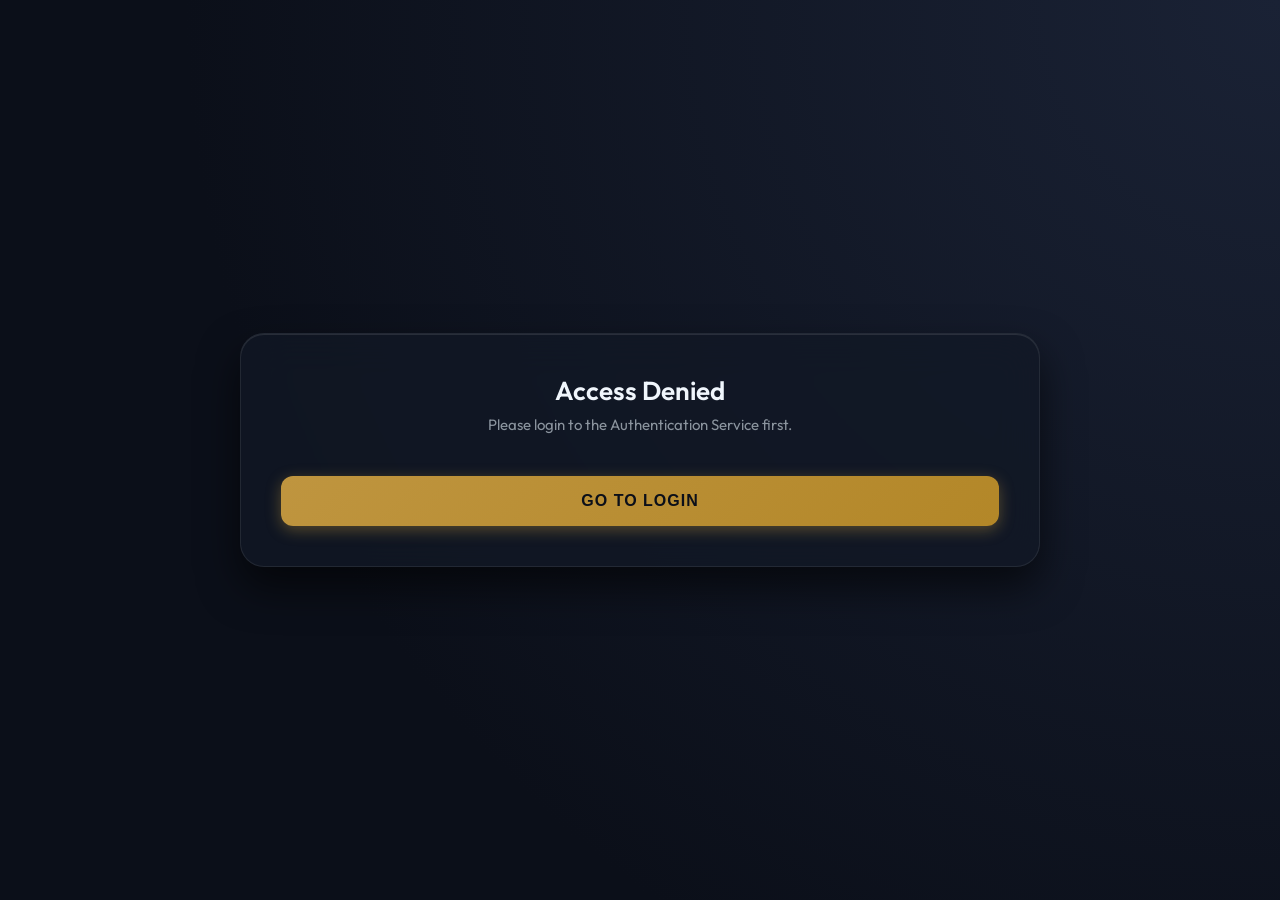
<file: account_service/Frontend/index.html>
<!DOCTYPE html>
<html lang="en">
<head>
    <meta charset="UTF-8">
    <meta name="viewport" content="width=device-width, initial-scale=1.0">
    <title>Aegis Capital | Accounts</title>
    <link href="https://fonts.googleapis.com/css2?family=Outfit:wght@300;400;500;600;700&display=swap" rel="stylesheet">
    <link rel="stylesheet" href="index.css">
</head>
<body>

<div class="container hidden" id="mainContainer">
    <nav class="navbar">
        <div class="nav-brand">
            <svg viewBox="0 0 24 24" fill="none" xmlns="http://www.w3.org/2000/svg">
                <path d="M12 2L2 7V11C2 16.5 6.2 21.6 12 23C17.8 21.6 22 16.5 22 11V7L12 2ZM12 11H20C19.5 15.1 16.3 18.7 12 20.8V11H4V8.2L12 4.2V11Z" fill="url(#ng)"/>
                <defs><linearGradient id="ng" x1="0" y1="0" x2="24" y2="24" gradientUnits="userSpaceOnUse"><stop stop-color="#BF953F"/><stop offset="0.5" stop-color="#FCF6BA"/><stop offset="1" stop-color="#B38728"/></linearGradient></defs>
            </svg>
            <span class="nav-brand-name">Aegis Capital</span>
        </div>
        <div class="nav-right">
            <button class="secondary" id="backToDashboardBtn" style="margin: 0; padding: 8px 16px; font-size: 13px;">← Back to Dashboard</button>
            <div class="profile-wrapper">
                <div class="profile-icon" id="profileIcon"><span id="profileInitial">U</span></div>
                <div class="profile-dropdown" id="profileDropdown" aria-hidden="true">
                    <h4 id="profileName">User Name</h4>
                    <p class="pd-email" id="profileEmail">user@email.com</p>
                    <div class="pd-row"><span class="pd-label">Date of Birth</span><span class="pd-value" id="profileDob">—</span></div>
                    <div class="pd-row"><span class="pd-label">Mobile</span><span class="pd-value" id="profileMobile">—</span></div>
                    <div class="pd-row"><span class="pd-label">PAN</span><span class="pd-value" id="profilePan">—</span></div>
                    <button id="profileLogout" style="margin-top: 10px; background: rgba(248,81,73,0.15); color: #f85149; border: 1px solid rgba(248,81,73,0.3);">🚪 Sign Out</button>
                </div>
            </div>
        </div>
    </nav>

    <div id="messageBox" class="msg"></div>

    <!-- State 1: Loading -->
    <div id="loadingState">
        <p style="text-align: center; color: var(--text-muted);">Loading accounts...</p>
    </div>

    <!-- State 2: Accounts Dashboard (Existing User) -->
    <div id="dashboardState" class="hidden">
        <div class="card-grid" id="accountsGrid">
            <!-- Account Cards will be injected here -->
        </div>
        
        <div style="text-align: center; margin-top: 30px;">
            <p class="subtitle">Need another account?</p>
            <button id="showCreateFormBtn" style="max-width: 200px;">Create New Account</button>
        </div>
    </div>

    <!-- State 3: Create Account Form (New User or Existing adding another) -->
    <div id="createAccountState" class="hidden">
        <h3 style="margin-bottom: 20px;" id="createFormTitle">Create New Account</h3>
        <form id="createAccountForm">
            <div class="form-group">
                <label for="bankName">Bank Name</label>
                <input type="text" id="bankName" placeholder="e.g., Global Bank" required>
            </div>
            <div class="form-group">
                <label for="ifscCode">IFSC Code</label>
                <input type="text" id="ifscCode" placeholder="e.g., GLOB0001234" required>
            </div>
            <div class="form-group">
                <label for="initialBalance">Initial Deposit (₹)</label>
                <input type="number" id="initialBalance" placeholder="0.00" min="0" step="0.01" required>
            </div>
            <div class="form-group">
                <label for="pin">Account PIN (4-6 digits)</label>
                <input type="password" id="pin" placeholder="Enter PIN" pattern="\d{4,6}" required title="Please enter a 4 to 6 digit PIN.">
            </div>
            
            <button type="submit" id="submitCreateBtn">Create Account</button>
            <button type="button" class="secondary" id="cancelCreateBtn">Cancel</button>
        </form>
    </div>

</div>

<!-- Unauthenticated State -->
<div class="container" id="unauthState">
    <h2>Access Denied</h2>
    <p class="subtitle">Please login to the Authentication Service first.</p>
    <button id="redirectToLoginBtn">Go to Login</button>
</div>

<!-- Reset PIN Modal -->
<div id="resetPinModal" style="display:none;position:fixed;inset:0;z-index:1000;background:rgba(0,0,0,0.7);backdrop-filter:blur(4px);align-items:center;justify-content:center;">
    <div style="background:rgba(18,24,38,0.98);border:1px solid rgba(255,255,255,0.1);border-radius:20px;padding:36px;width:100%;max-width:420px;margin:20px;animation:fadeInUp 0.3s ease;">
        <h3 style="margin-bottom:6px;text-align:center;">🔒 Reset Account PIN</h3>
        <p style="text-align:center;color:var(--text-secondary);font-size:13px;margin-bottom:24px;">Account: <strong id="resetPinAccNo" style="color:var(--gold-2);"></strong></p>
        <div id="resetPinMsg" class="msg"></div>
        <form id="resetPinForm">
            <div class="form-group">
                <label for="oldPin">Current PIN</label>
                <input type="password" id="oldPin" placeholder="Enter current PIN" pattern="\d{4,6}" required>
            </div>
            <div class="form-group">
                <label for="newPinInput">New PIN (4–6 digits)</label>
                <input type="password" id="newPinInput" placeholder="Enter new PIN" pattern="\d{4,6}" required>
            </div>
            <div class="form-group">
                <label for="confirmPin">Confirm New PIN</label>
                <input type="password" id="confirmPin" placeholder="Repeat new PIN" pattern="\d{4,6}" required>
            </div>
            <button type="submit" id="resetPinSubmitBtn">Update PIN</button>
            <button type="button" class="secondary" onclick="closeResetPinModal()" style="margin-top:10px;">Cancel</button>
        </form>
    </div>
</div>

<script src="app.js" defer></script>
</body>
</html>
</file>
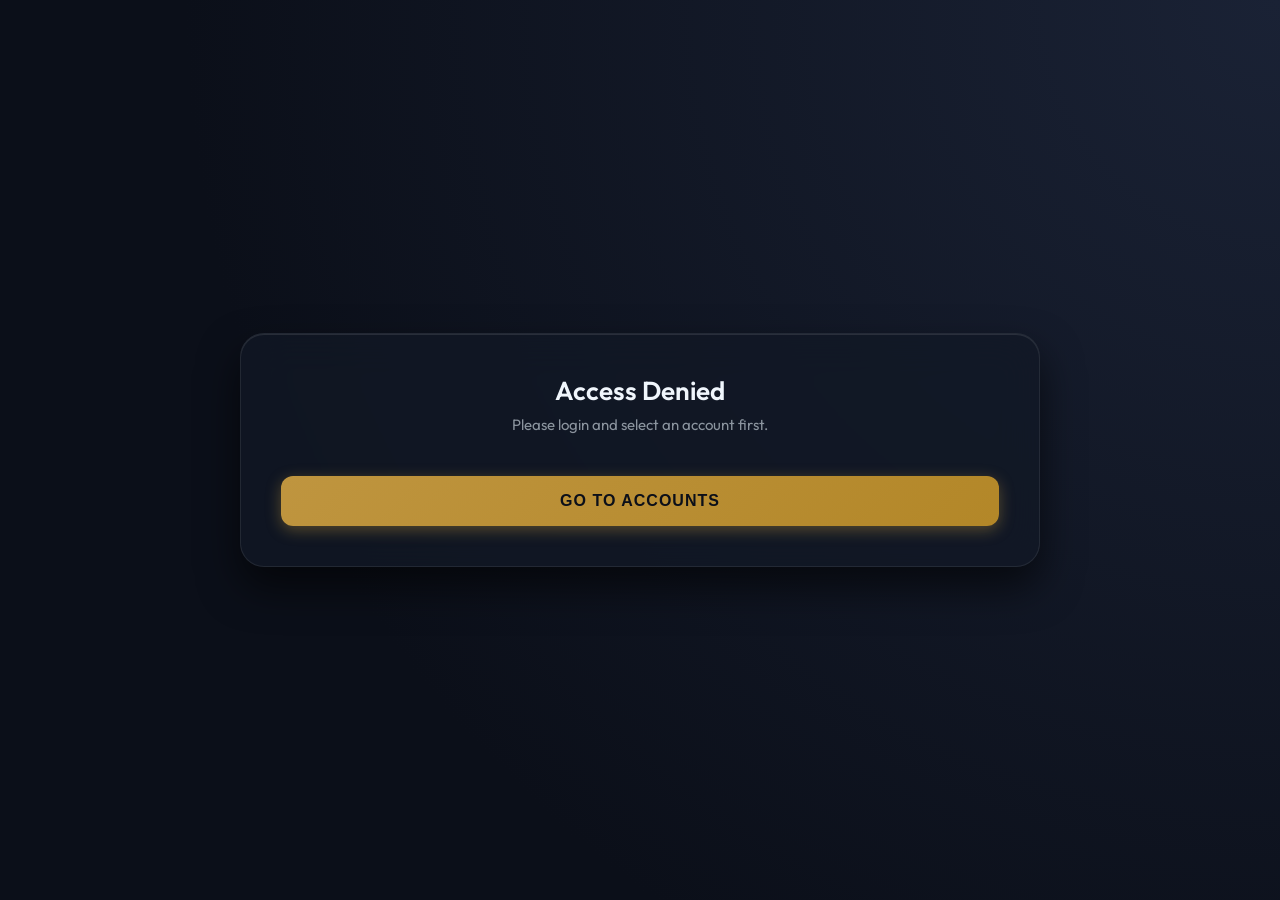
<file: transactionservice/Frontend/index.html>
<!DOCTYPE html>
<html lang="en">
<head>
    <meta charset="UTF-8">
    <meta name="viewport" content="width=device-width, initial-scale=1.0">
    <title>Aegis Capital | Transactions</title>
    <link href="https://fonts.googleapis.com/css2?family=Outfit:wght@300;400;500;600;700&display=swap" rel="stylesheet">
    <link rel="stylesheet" href="index.css">
</head>
<body>

<!-- Unauthenticated State -->
<div class="container" id="unauthState">
    <h2>Access Denied</h2>
    <p class="subtitle">Please login and select an account first.</p>
    <button id="redirectToAccountsBtn">Go to Accounts</button>
</div>

<!-- Main Authenticated Container -->
<div class="container hidden" id="mainContainer">

    <nav class="navbar">
        <div class="nav-brand">
            <svg viewBox="0 0 24 24" fill="none" xmlns="http://www.w3.org/2000/svg">
                <path d="M12 2L2 7V11C2 16.5 6.2 21.6 12 23C17.8 21.6 22 16.5 22 11V7L12 2ZM12 11H20C19.5 15.1 16.3 18.7 12 20.8V11H4V8.2L12 4.2V11Z" fill="url(#ng)"/>
                <defs><linearGradient id="ng" x1="0" y1="0" x2="24" y2="24" gradientUnits="userSpaceOnUse"><stop stop-color="#BF953F"/><stop offset="0.5" stop-color="#FCF6BA"/><stop offset="1" stop-color="#B38728"/></linearGradient></defs>
            </svg>
            <div style="display: flex; flex-direction: column;">
                <span class="nav-brand-name">Aegis Capital</span>
                <div class="account-badge" id="accountBadge" style="margin-top: -4px;">Account: ---</div>
            </div>
        </div>
        <div class="nav-right">
            <button class="secondary" id="backToAccountsBtn" style="margin: 0; padding: 8px 16px; font-size: 13px;">← Back to Accounts</button>
            <div class="profile-wrapper">
                <div class="profile-icon" id="profileIcon"><span id="profileInitial">U</span></div>
                <div class="profile-dropdown" id="profileDropdown" aria-hidden="true">
                    <h4 id="profileName">User Name</h4>
                    <p class="pd-email" id="profileEmail">user@email.com</p>
                    <div class="pd-row"><span class="pd-label">Date of Birth</span><span class="pd-value" id="profileDob">—</span></div>
                    <div class="pd-row"><span class="pd-label">Mobile</span><span class="pd-value" id="profileMobile">—</span></div>
                    <div class="pd-row"><span class="pd-label">PAN</span><span class="pd-value" id="profilePan">—</span></div>
                    <button id="profileLogout" style="margin-top: 10px; background: rgba(248,81,73,0.15); color: #f85149; border: 1px solid rgba(248,81,73,0.3);">🚪 Sign Out</button>
                </div>
            </div>
        </div>
    </nav>

    <!-- Message Box -->
    <div id="messageBox" class="msg"></div>

    <!-- Tab Navigation -->
    <div class="tab-nav">
        <button class="tab-btn active" data-tab="deposit">Deposit</button>
        <button class="tab-btn" data-tab="withdraw">Withdraw</button>
        <button class="tab-btn" data-tab="transfer">Transfer</button>
        <button class="tab-btn" data-tab="history">History</button>
    </div>

    <!-- Tab Content: Deposit -->
    <div class="tab-content active" id="tab-deposit">
        <h3>Deposit Funds</h3>
        <p class="subtitle">Add money to your account</p>
        <form id="depositForm">
            <div class="form-group">
                <label for="depositAmount">Amount (₹)</label>
                <input type="number" id="depositAmount" placeholder="Enter amount" min="1" step="0.01" required>
            </div>
            <div class="form-group">
                <label for="depositPin">Account PIN</label>
                <input type="password" id="depositPin" placeholder="4 or 6 digit PIN" required>
            </div>
            <button type="submit" id="depositBtn">
                <span class="btn-icon">↓</span> Deposit
            </button>
        </form>
    </div>

    <!-- Tab Content: Withdraw -->
    <div class="tab-content" id="tab-withdraw">
        <h3>Withdraw Funds</h3>
        <p class="subtitle">Withdraw money from your account</p>
        <form id="withdrawForm">
            <div class="form-group">
                <label for="withdrawAmount">Amount (₹)</label>
                <input type="number" id="withdrawAmount" placeholder="Enter amount" min="1" step="0.01" required>
            </div>
            <div class="form-group">
                <label for="withdrawPin">Account PIN</label>
                <input type="password" id="withdrawPin" placeholder="4 or 6 digit PIN" required>
            </div>
            <button type="submit" id="withdrawBtn">
                <span class="btn-icon">↑</span> Withdraw
            </button>
        </form>
    </div>

    <!-- Tab Content: Transfer -->
    <div class="tab-content" id="tab-transfer">
        <h3>Transfer Funds</h3>
        <p class="subtitle">Send money to another account</p>

        <!-- Transfer Mode Toggle -->
        <div class="transfer-toggle">
            <button type="button" class="toggle-btn active" id="toggleOwnBtn" data-mode="own">Own Account</button>
            <button type="button" class="toggle-btn" id="toggleExternalBtn" data-mode="external">External Account</button>
        </div>

        <!-- Own Account Transfer -->
        <form id="transferOwnForm">
            <div class="form-group">
                <label for="ownAccountSelect">Select Destination Account</label>
                <select id="ownAccountSelect" required>
                    <option value="">-- Select an account --</option>
                </select>
            </div>
            <div class="form-group">
                <label for="transferOwnAmount">Amount (₹)</label>
                <input type="number" id="transferOwnAmount" placeholder="Enter amount" min="1" step="0.01" required>
            </div>
            <div class="form-group">
                <label for="transferOwnPin">Account PIN</label>
                <input type="password" id="transferOwnPin" placeholder="4 or 6 digit PIN" required>
            </div>
            <button type="submit" id="transferOwnBtn">
                <span class="btn-icon">⇄</span> Transfer
            </button>
        </form>

        <!-- External Account Transfer -->
        <form id="transferExternalForm" class="hidden">
            <div class="form-group">
                <label for="extBankName">Bank Name</label>
                <input type="text" id="extBankName" placeholder="e.g., Global Bank" required>
            </div>
            <div class="form-group">
                <label for="extIfsc">IFSC Code</label>
                <input type="text" id="extIfsc" placeholder="e.g., GLOB0001234" required>
            </div>
            <div class="form-group">
                <label for="extAccNo">Account Number</label>
                <input type="text" id="extAccNo" placeholder="Enter account number" required>
            </div>
            <div class="form-group">
                <label for="transferExtAmount">Amount (₹)</label>
                <input type="number" id="transferExtAmount" placeholder="Enter amount" min="1" step="0.01" required>
            </div>
            <div class="form-group">
                <label for="transferExtPin">Account PIN</label>
                <input type="password" id="transferExtPin" placeholder="4 or 6 digit PIN" required>
            </div>
            <button type="submit" id="transferExtBtn">
                <span class="btn-icon">⇄</span> Transfer
            </button>
        </form>
    </div>

    <!-- Tab Content: History -->
    <div class="tab-content" id="tab-history">
        <div class="history-header">
            <h3>Transaction History</h3>
            <button class="secondary" id="refreshHistoryBtn" style="padding:6px 14px;margin:0;width:auto;">↻ Refresh</button>
        </div>
        <div id="historyLoading" class="hidden">
            <p style="text-align:center;color:var(--text-muted);">Loading transactions...</p>
        </div>
        <div id="historyEmpty" class="hidden">
            <p style="text-align:center;color:var(--text-muted);">No transactions found for this account.</p>
        </div>
        <div class="table-wrapper">
            <table id="historyTable" class="hidden">
                <thead>
                    <tr>
                        <th>ID</th>
                        <th>Type</th>
                        <th>Amount</th>
                        <th>Ref Account</th>
                        <th>Status</th>
                        <th>Date</th>
                    </tr>
                </thead>
                <tbody id="historyBody">
                </tbody>
            </table>
        </div>
    </div>

</div>

<script src="app.js"></script>
</body>
</html>
</file>
<file: account_service/Frontend/index.css>
@import url('https://fonts.googleapis.com/css2?family=Outfit:wght@300;400;500;600;700&display=swap');

:root {
    --bg-color: #0b0f19;
    --glass-bg: rgba(18, 24, 38, 0.75);
    --glass-border: rgba(255, 255, 255, 0.08);
    --text-primary: #F0F6FC;
    --text-secondary: #8B949E;
    --gold-1: #BF953F;
    --gold-2: #FCF6BA;
    --gold-3: #B38728;
    --input-bg: rgba(10, 14, 23, 0.8);
    --input-border: rgba(255, 255, 255, 0.1);
    --input-focus: #BF953F;
    --success: #3fb950;
    --error: #f85149;
    --gold-gradient: linear-gradient(135deg, #BF953F, #FCF6BA, #B38728);
}

/* ── Navbar ── */
.navbar {
    position: sticky; top: 0; left: 0; right: 0; z-index: 500;
    display: flex; justify-content: space-between; align-items: center;
    padding: 16px 40px;
    background: rgba(11,15,25,0.85);
    backdrop-filter: blur(20px);
    border-bottom: 1px solid rgba(255,255,255,0.06);
    margin: -20px -20px 20px -20px; /* Offset body padding */
}
.nav-brand { display: flex; align-items: center; gap: 12px; }
.nav-brand svg { width: 32px; height: 32px; filter: drop-shadow(0 0 8px rgba(191,149,63,0.5)); }
.nav-brand-name { font-size:18px; font-weight:700; text-transform:uppercase; letter-spacing:2px;
    background: var(--gold-gradient);
    -webkit-background-clip:text; background-clip:text; -webkit-text-fill-color:transparent; }
.nav-right { display: flex; align-items: center; gap: 16px; }
.nav-greeting { font-size:14px; color: var(--text-secondary); }
.nav-greeting strong { color: var(--gold-2); }

/* Profile icon */
.profile-wrapper { position: relative; }
.profile-icon {
    width: 42px; height: 42px; border-radius: 50%; cursor: pointer;
    background: linear-gradient(135deg, #BF953F, #B38728);
    display: flex; align-items: center; justify-content: center;
    font-weight: 700; font-size: 18px; color: #0b0f19;
    box-shadow: 0 4px 12px rgba(191,149,63,0.35);
    transition: transform 0.2s, box-shadow 0.2s;
}
.profile-icon:hover { transform: scale(1.08); box-shadow: 0 6px 18px rgba(191,149,63,0.5); }
.profile-dropdown {
    position: absolute; top: 52px; right: 0; width: 270px;
    background: rgba(18,24,38,0.97); backdrop-filter: blur(15px);
    border: 1px solid rgba(255,255,255,0.08); border-radius: 16px;
    padding: 20px; box-shadow: 0 20px 40px rgba(0,0,0,0.6);
    display: none; z-index: 300; animation: fadeInDown 0.25s ease;
}
.profile-dropdown[aria-hidden="false"] { display: block; }
.profile-dropdown h4 { font-size:16px; color:var(--text-primary); margin-bottom:4px; text-align: left; }
.profile-dropdown .pd-email { font-size:13px; color:var(--gold-2); margin-bottom:14px; text-align: left; border-bottom: 1px solid rgba(255,255,255,0.1); padding-bottom: 10px; }
.pd-row { display:flex; justify-content:space-between; font-size:13px; padding:6px 0;
    border-bottom: 1px solid rgba(255,255,255,0.05); }
.pd-label { color:var(--text-secondary); }
.pd-value { color:var(--text-primary); font-weight:500; }
.profile-dropdown button { padding:12px; font-size:13px; margin-top:20px; }

* {
    box-sizing: border-box;
    margin: 0;
    padding: 0;
}

body {
    font-family: 'Outfit', sans-serif;
    background: radial-gradient(circle at top right, #1a2235, #0b0f19 70%);
    color: var(--text-primary);
    min-height: 100vh;
    display: flex;
    flex-direction: column;
    align-items: center;
    padding: 20px;
}

.logo-container {
    text-align: center;
    margin-bottom: 30px;
    animation: fadeInDown 0.8s ease;
}

.bank-icon {
    width: 60px;
    height: 60px;
    margin-bottom: 12px;
    filter: drop-shadow(0 0 15px rgba(191, 149, 63, 0.5));
}

.brand-name {
    font-size: 32px;
    font-weight: 700;
    text-transform: uppercase;
    letter-spacing: 3px;
    background: linear-gradient(to right, var(--gold-1), var(--gold-2), var(--gold-3));
    -webkit-background-clip: text;
    background-clip: text;
    -webkit-text-fill-color: transparent;
}

.container {
    width: 100%;
    max-width: 500px;
    padding: 40px;
    margin: auto;
    border-radius: 24px;
    background: var(--glass-bg);
    backdrop-filter: blur(20px);
    -webkit-backdrop-filter: blur(20px);
    border: 1px solid var(--glass-border);
    box-shadow: 0 20px 40px rgba(0, 0, 0, 0.6), inset 0 1px 0 rgba(255, 255, 255, 0.1);
    animation: fadeInUp 0.6s ease-out;
}

.hidden {
    display: none !important;
}

@keyframes fadeInDown {
    from { opacity: 0; transform: translateY(-20px); }
    to { opacity: 1; transform: translateY(0); }
}

@keyframes fadeInUp {
    from { opacity: 0; transform: translateY(20px); }
    to { opacity: 1; transform: translateY(0); }
}

@keyframes fadeIn {
    from { opacity: 0; }
    to { opacity: 1; }
}

h2, h3 {
    text-align: center;
    margin-bottom: 8px;
    font-weight: 600;
}
h2 { font-size: 26px; }
h3 { font-size: 20px; color: var(--gold-2); }

p.subtitle {
    text-align: center;
    color: var(--text-secondary);
    margin-bottom: 32px;
    font-size: 15px;
}

.form-group {
    margin-bottom: 20px;
}

label {
    display: block;
    margin-bottom: 8px;
    font-size: 13px;
    font-weight: 500;
    color: var(--text-secondary);
    text-transform: uppercase;
    letter-spacing: 0.5px;
}

input, select {
    width: 100%;
    padding: 14px 16px;
    background: var(--input-bg);
    border: 1px solid var(--input-border);
    border-radius: 12px;
    color: var(--text-primary);
    font-size: 15px;
    transition: all 0.3s ease;
    font-family: inherit;
}

input::placeholder {
    color: rgba(255, 255, 255, 0.2);
}

input:hover, select:hover {
    border-color: rgba(191, 149, 63, 0.5);
}

input:focus, select:focus {
    outline: none;
    border-color: var(--input-focus);
    box-shadow: 0 0 15px rgba(191, 149, 63, 0.3);
    background: rgba(10, 14, 23, 0.95);
}

option {
    background: var(--bg-color);
    color: var(--text-primary);
}

button {
    width: 100%;
    padding: 16px;
    margin-top: 10px;
    background: linear-gradient(135deg, var(--gold-1), var(--gold-3));
    border: none;
    border-radius: 12px;
    color: #0b0f19;
    font-size: 16px;
    font-weight: 700;
    text-transform: uppercase;
    letter-spacing: 1px;
    cursor: pointer;
    transition: all 0.3s ease;
    box-shadow: 0 4px 15px rgba(191, 149, 63, 0.4);
}

button:hover {
    transform: translateY(-2px);
    box-shadow: 0 6px 20px rgba(191, 149, 63, 0.6);
    background: linear-gradient(135deg, var(--gold-2), var(--gold-1));
}

button:active {
    transform: scale(0.98);
}

button.secondary {
    background: rgba(255, 255, 255, 0.05);
    color: var(--text-primary);
    border: 1px solid var(--glass-border);
    box-shadow: none;
}

button.secondary:hover {
    background: rgba(255, 255, 255, 0.1);
    box-shadow: 0 4px 15px rgba(0, 0, 0, 0.2);
    border-color: rgba(255, 255, 255, 0.2);
}

.links {
    margin-top: 24px;
    text-align: center;
    font-size: 14px;
    color: var(--text-secondary);
}

.links a {
    color: var(--gold-1);
    font-weight: 500;
    text-decoration: none;
    transition: 0.2s;
}

.links a:hover {
    color: var(--gold-2);
    text-shadow: 0 0 8px rgba(191, 149, 63, 0.5);
}

.msg {
    padding: 12px;
    border-radius: 10px;
    margin-bottom: 18px;
    font-size: 14px;
    display: none;
    animation: fadeIn 0.4s ease-out;
    text-align: center;
}

.msg.success {
    display: block;
    background: rgba(63, 185, 80, 0.15);
    border: 1px solid rgba(63, 185, 80, 0.3);
    color: var(--success);
}

.msg.error {
    display: block;
    background: rgba(248, 81, 73, 0.15);
    border: 1px solid rgba(248, 81, 73, 0.3);
    color: var(--error);
}

/* Dashboard / Accounts Layout */
.dashboard-container, .container {
    max-width: 800px;
}

.header {
    display: flex;
    justify-content: space-between;
    align-items: center;
    border-bottom: 1px solid var(--glass-border);
    padding-bottom: 20px;
    margin-bottom: 25px;
}
.header h2 { text-align: left; margin: 0; }
.user-email, .account-badge { color: var(--gold-2); font-weight: 500; font-size: 14px; }

/* Grid for Accounts */
.card-grid {
    display: grid;
    grid-template-columns: repeat(auto-fill, minmax(250px, 1fr));
    gap: 20px;
    margin-top: 20px;
}

.account-card {
    background: rgba(255,255,255,0.03);
    border: 1px solid var(--glass-border);
    border-radius: 16px;
    padding: 20px;
    transition: all 0.3s ease;
    position: relative;
    overflow: hidden;
}

.account-card::before {
    content: '';
    position: absolute;
    top: 0; left: 0; width: 4px; height: 100%;
    background: linear-gradient(to bottom, var(--gold-1), var(--gold-3));
}

.account-card:hover {
    transform: translateY(-5px);
    box-shadow: 0 10px 20px rgba(0,0,0,0.3);
    border-color: var(--gold-3);
}

.account-number { font-size: 18px; font-weight: 600; color: var(--gold-2); margin-bottom: 10px; }
.account-details { font-size: 13px; color: var(--text-secondary); margin-bottom: 15px; line-height: 1.5; }
.account-balance { font-size: 24px; font-weight: 700; color: var(--text-primary); margin-bottom: 10px; }

/* Transaction Tabs */
.tab-nav {
    display: flex;
    border-bottom: 2px solid var(--glass-border);
    margin-bottom: 25px;
    overflow-x: auto;
}
.tab-btn {
    flex: 1;
    background: transparent;
    border: none;
    border-bottom: 2px solid transparent;
    border-radius: 0;
    color: var(--text-secondary);
    padding: 12px;
    margin: 0;
    box-shadow: none;
    font-size: 15px;
}
.tab-btn:hover { background: rgba(255,255,255,0.02); color: var(--text-primary); transform: none; box-shadow: none;}
.tab-btn.active { color: var(--gold-2); border-bottom-color: var(--gold-2); font-weight: 600; }

.tab-content { display: none; animation: fadeIn 0.4s ease; }
.tab-content.active { display: block; }

.transfer-toggle { display: flex; gap: 10px; margin-bottom: 20px; }
.toggle-btn { padding: 10px; margin:0; flex:1; background: var(--input-bg); color: var(--text-secondary); border: 1px solid var(--input-border); box-shadow: none; font-size: 14px; text-transform:none; font-weight:500;}
.toggle-btn.active { background: var(--glass-bg); border-color: var(--gold-3); color: var(--gold-2); }
.toggle-btn:hover { background: rgba(255,255,255,0.05); transform: none; box-shadow: none; }


/* History Table */
.history-header { display: flex; justify-content: space-between; align-items: center; margin-bottom: 15px; }
.table-wrapper { overflow-x: auto; background: rgba(0,0,0,0.2); border-radius: 12px; border: 1px solid var(--glass-border); }
table { width: 100%; border-collapse: collapse; text-align: left; }
th, td { padding: 14px; border-bottom: 1px solid var(--glass-border); font-size: 14px; }
th { color: var(--text-secondary); font-weight: 600; text-transform: uppercase; letter-spacing: 0.5px; font-size: 12px; }
tbody tr:hover { background: rgba(255,255,255,0.02); }

.type-badge { padding: 4px 8px; border-radius: 4px; font-size: 12px; font-weight: 600; }
.type-deposit { background: rgba(63, 185, 80, 0.2); color: #3fb950; }
.type-withdraw { background: rgba(248, 81, 73, 0.2); color: #f85149; }
.type-transfer { background: rgba(191, 149, 63, 0.2); color: var(--gold-2); }

.status-badge { padding: 4px 8px; border-radius: 4px; font-size: 12px; font-weight: 600; }
.status-success { color: #3fb950; }
.status-failed { color: #f85149; }

/* Profile icon */
.profile-icon {
    width: 48px;
    height: 48px;
    background: linear-gradient(135deg, var(--gold-1), var(--gold-3));
    border-radius: 50%;
    display: flex;
    align-items: center;
    justify-content: center;
    color: #0b0f19;
    font-weight: 700;
    font-size: 20px;
    cursor: pointer;
    box-shadow: 0 4px 15px rgba(191,149,63,0.3);
    transition: transform 0.2s;
}

.profile-dropdown {
    position: absolute;
    top: 60px;
    right: 0;
    width: 260px;
    background: var(--glass-bg);
    backdrop-filter: blur(15px);
    border: 1px solid var(--glass-border);
    border-radius: 16px;
    padding: 20px;
    box-shadow: 0 15px 35px rgba(0,0,0,0.5);
    display: none;
    z-index: 100;
}
.profile-dropdown h4 { color: var(--text-primary); margin-bottom: 5px; }
.profile-dropdown p { color: var(--text-secondary); font-size: 13px; }
.profile-details { margin-top: 15px; font-size: 13px; color: var(--text-primary); border-top: 1px solid var(--glass-border); padding-top:10px; }
.profile-details p { color: var(--text-primary); margin-bottom: 8px; }
.profile-dropdown button { padding: 10px; font-size: 14px; margin-top: 15px; }
</file>
<file: transactionservice/Frontend/index.css>
@import url('https://fonts.googleapis.com/css2?family=Outfit:wght@300;400;500;600;700&display=swap');

:root {
    --bg-color: #0b0f19;
    --glass-bg: rgba(18, 24, 38, 0.75);
    --glass-border: rgba(255, 255, 255, 0.08);
    --text-primary: #F0F6FC;
    --text-secondary: #8B949E;
    --gold-1: #BF953F;
    --gold-2: #FCF6BA;
    --gold-3: #B38728;
    --input-bg: rgba(10, 14, 23, 0.8);
    --input-border: rgba(255, 255, 255, 0.1);
    --input-focus: #BF953F;
    --success: #3fb950;
    --error: #f85149;
    --gold-gradient: linear-gradient(135deg, #BF953F, #FCF6BA, #B38728);
}

/* ── Navbar ── */
.navbar {
    position: sticky; top: 0; left: 0; right: 0; z-index: 500;
    display: flex; justify-content: space-between; align-items: center;
    padding: 16px 40px;
    background: rgba(11,15,25,0.85);
    backdrop-filter: blur(20px);
    border-bottom: 1px solid rgba(255,255,255,0.06);
    margin: -20px -20px 20px -20px; /* Offset body padding */
}
.nav-brand { display: flex; align-items: center; gap: 12px; }
.nav-brand svg { width: 32px; height: 32px; filter: drop-shadow(0 0 8px rgba(191,149,63,0.5)); }
.nav-brand-name { font-size:18px; font-weight:700; text-transform:uppercase; letter-spacing:2px;
    background: var(--gold-gradient);
    -webkit-background-clip:text; background-clip:text; -webkit-text-fill-color:transparent; }
.nav-right { display: flex; align-items: center; gap: 16px; }
.nav-greeting { font-size:14px; color: var(--text-secondary); }
.nav-greeting strong { color: var(--gold-2); }

/* Profile icon */
.profile-wrapper { position: relative; }
.profile-icon {
    width: 42px; height: 42px; border-radius: 50%; cursor: pointer;
    background: linear-gradient(135deg, #BF953F, #B38728);
    display: flex; align-items: center; justify-content: center;
    font-weight: 700; font-size: 18px; color: #0b0f19;
    box-shadow: 0 4px 12px rgba(191,149,63,0.35);
    transition: transform 0.2s, box-shadow 0.2s;
}
.profile-icon:hover { transform: scale(1.08); box-shadow: 0 6px 18px rgba(191,149,63,0.5); }
.profile-dropdown {
    position: absolute; top: 52px; right: 0; width: 270px;
    background: rgba(18,24,38,0.97); backdrop-filter: blur(15px);
    border: 1px solid rgba(255,255,255,0.08); border-radius: 16px;
    padding: 20px; box-shadow: 0 20px 40px rgba(0,0,0,0.6);
    display: none; z-index: 300; animation: fadeInDown 0.25s ease;
}
.profile-dropdown[aria-hidden="false"] { display: block; }
.profile-dropdown h4 { font-size:16px; color:var(--text-primary); margin-bottom:4px; text-align: left; }
.profile-dropdown .pd-email { font-size:13px; color:var(--gold-2); margin-bottom:14px; text-align: left; border-bottom: 1px solid rgba(255,255,255,0.1); padding-bottom: 10px; }
.pd-row { display:flex; justify-content:space-between; font-size:13px; padding:6px 0;
    border-bottom: 1px solid rgba(255,255,255,0.05); }
.pd-label { color:var(--text-secondary); }
.pd-value { color:var(--text-primary); font-weight:500; }
.profile-dropdown button { padding:12px; font-size:13px; margin-top:20px; }

* {
    box-sizing: border-box;
    margin: 0;
    padding: 0;
}

body {
    font-family: 'Outfit', sans-serif;
    background: radial-gradient(circle at top right, #1a2235, #0b0f19 70%);
    color: var(--text-primary);
    min-height: 100vh;
    display: flex;
    flex-direction: column;
    align-items: center;
    padding: 20px;
}

.logo-container {
    text-align: center;
    margin-bottom: 30px;
    animation: fadeInDown 0.8s ease;
}

.bank-icon {
    width: 60px;
    height: 60px;
    margin-bottom: 12px;
    filter: drop-shadow(0 0 15px rgba(191, 149, 63, 0.5));
}

.brand-name {
    font-size: 32px;
    font-weight: 700;
    text-transform: uppercase;
    letter-spacing: 3px;
    background: linear-gradient(to right, var(--gold-1), var(--gold-2), var(--gold-3));
    -webkit-background-clip: text;
    background-clip: text;
    -webkit-text-fill-color: transparent;
}

.container {
    width: 100%;
    max-width: 500px;
    padding: 40px;
    margin: auto;
    border-radius: 24px;
    background: var(--glass-bg);
    backdrop-filter: blur(20px);
    -webkit-backdrop-filter: blur(20px);
    border: 1px solid var(--glass-border);
    box-shadow: 0 20px 40px rgba(0, 0, 0, 0.6), inset 0 1px 0 rgba(255, 255, 255, 0.1);
    animation: fadeInUp 0.6s ease-out;
}

.hidden {
    display: none !important;
}

@keyframes fadeInDown {
    from { opacity: 0; transform: translateY(-20px); }
    to { opacity: 1; transform: translateY(0); }
}

@keyframes fadeInUp {
    from { opacity: 0; transform: translateY(20px); }
    to { opacity: 1; transform: translateY(0); }
}

@keyframes fadeIn {
    from { opacity: 0; }
    to { opacity: 1; }
}

h2, h3 {
    text-align: center;
    margin-bottom: 8px;
    font-weight: 600;
}
h2 { font-size: 26px; }
h3 { font-size: 20px; color: var(--gold-2); }

p.subtitle {
    text-align: center;
    color: var(--text-secondary);
    margin-bottom: 32px;
    font-size: 15px;
}

.form-group {
    margin-bottom: 20px;
}

label {
    display: block;
    margin-bottom: 8px;
    font-size: 13px;
    font-weight: 500;
    color: var(--text-secondary);
    text-transform: uppercase;
    letter-spacing: 0.5px;
}

input, select {
    width: 100%;
    padding: 14px 16px;
    background: var(--input-bg);
    border: 1px solid var(--input-border);
    border-radius: 12px;
    color: var(--text-primary);
    font-size: 15px;
    transition: all 0.3s ease;
    font-family: inherit;
}

input::placeholder {
    color: rgba(255, 255, 255, 0.2);
}

input:hover, select:hover {
    border-color: rgba(191, 149, 63, 0.5);
}

input:focus, select:focus {
    outline: none;
    border-color: var(--input-focus);
    box-shadow: 0 0 15px rgba(191, 149, 63, 0.3);
    background: rgba(10, 14, 23, 0.95);
}

option {
    background: var(--bg-color);
    color: var(--text-primary);
}

button {
    width: 100%;
    padding: 16px;
    margin-top: 10px;
    background: linear-gradient(135deg, var(--gold-1), var(--gold-3));
    border: none;
    border-radius: 12px;
    color: #0b0f19;
    font-size: 16px;
    font-weight: 700;
    text-transform: uppercase;
    letter-spacing: 1px;
    cursor: pointer;
    transition: all 0.3s ease;
    box-shadow: 0 4px 15px rgba(191, 149, 63, 0.4);
}

button:hover {
    transform: translateY(-2px);
    box-shadow: 0 6px 20px rgba(191, 149, 63, 0.6);
    background: linear-gradient(135deg, var(--gold-2), var(--gold-1));
}

button:active {
    transform: scale(0.98);
}

button.secondary {
    background: rgba(255, 255, 255, 0.05);
    color: var(--text-primary);
    border: 1px solid var(--glass-border);
    box-shadow: none;
}

button.secondary:hover {
    background: rgba(255, 255, 255, 0.1);
    box-shadow: 0 4px 15px rgba(0, 0, 0, 0.2);
    border-color: rgba(255, 255, 255, 0.2);
}

.links {
    margin-top: 24px;
    text-align: center;
    font-size: 14px;
    color: var(--text-secondary);
}

.links a {
    color: var(--gold-1);
    font-weight: 500;
    text-decoration: none;
    transition: 0.2s;
}

.links a:hover {
    color: var(--gold-2);
    text-shadow: 0 0 8px rgba(191, 149, 63, 0.5);
}

.msg {
    padding: 12px;
    border-radius: 10px;
    margin-bottom: 18px;
    font-size: 14px;
    display: none;
    animation: fadeIn 0.4s ease-out;
    text-align: center;
}

.msg.success {
    display: block;
    background: rgba(63, 185, 80, 0.15);
    border: 1px solid rgba(63, 185, 80, 0.3);
    color: var(--success);
}

.msg.error {
    display: block;
    background: rgba(248, 81, 73, 0.15);
    border: 1px solid rgba(248, 81, 73, 0.3);
    color: var(--error);
}

/* Dashboard / Accounts Layout */
.dashboard-container, .container {
    max-width: 800px;
}

.header {
    display: flex;
    justify-content: space-between;
    align-items: center;
    border-bottom: 1px solid var(--glass-border);
    padding-bottom: 20px;
    margin-bottom: 25px;
}
.header h2 { text-align: left; margin: 0; }
.user-email, .account-badge { color: var(--gold-2); font-weight: 500; font-size: 14px; }

/* Grid for Accounts */
.card-grid {
    display: grid;
    grid-template-columns: repeat(auto-fill, minmax(250px, 1fr));
    gap: 20px;
    margin-top: 20px;
}

.account-card {
    background: rgba(255,255,255,0.03);
    border: 1px solid var(--glass-border);
    border-radius: 16px;
    padding: 20px;
    transition: all 0.3s ease;
    position: relative;
    overflow: hidden;
}

.account-card::before {
    content: '';
    position: absolute;
    top: 0; left: 0; width: 4px; height: 100%;
    background: linear-gradient(to bottom, var(--gold-1), var(--gold-3));
}

.account-card:hover {
    transform: translateY(-5px);
    box-shadow: 0 10px 20px rgba(0,0,0,0.3);
    border-color: var(--gold-3);
}

.account-number { font-size: 18px; font-weight: 600; color: var(--gold-2); margin-bottom: 10px; }
.account-details { font-size: 13px; color: var(--text-secondary); margin-bottom: 15px; line-height: 1.5; }
.account-balance { font-size: 24px; font-weight: 700; color: var(--text-primary); margin-bottom: 10px; }

/* Transaction Tabs */
.tab-nav {
    display: flex;
    border-bottom: 2px solid var(--glass-border);
    margin-bottom: 25px;
    overflow-x: auto;
}
.tab-btn {
    flex: 1;
    background: transparent;
    border: none;
    border-bottom: 2px solid transparent;
    border-radius: 0;
    color: var(--text-secondary);
    padding: 12px;
    margin: 0;
    box-shadow: none;
    font-size: 15px;
}
.tab-btn:hover { background: rgba(255,255,255,0.02); color: var(--text-primary); transform: none; box-shadow: none;}
.tab-btn.active { color: var(--gold-2); border-bottom-color: var(--gold-2); font-weight: 600; }

.tab-content { display: none; animation: fadeIn 0.4s ease; }
.tab-content.active { display: block; }

.transfer-toggle { display: flex; gap: 10px; margin-bottom: 20px; }
.toggle-btn { padding: 10px; margin:0; flex:1; background: var(--input-bg); color: var(--text-secondary); border: 1px solid var(--input-border); box-shadow: none; font-size: 14px; text-transform:none; font-weight:500;}
.toggle-btn.active { background: var(--glass-bg); border-color: var(--gold-3); color: var(--gold-2); }
.toggle-btn:hover { background: rgba(255,255,255,0.05); transform: none; box-shadow: none; }


/* History Table */
.history-header { display: flex; justify-content: space-between; align-items: center; margin-bottom: 15px; }
.table-wrapper { overflow-x: auto; background: rgba(0,0,0,0.2); border-radius: 12px; border: 1px solid var(--glass-border); }
table { width: 100%; border-collapse: collapse; text-align: left; }
th, td { padding: 14px; border-bottom: 1px solid var(--glass-border); font-size: 14px; }
th { color: var(--text-secondary); font-weight: 600; text-transform: uppercase; letter-spacing: 0.5px; font-size: 12px; }
tbody tr:hover { background: rgba(255,255,255,0.02); }

.type-badge { padding: 4px 8px; border-radius: 4px; font-size: 12px; font-weight: 600; }
.type-deposit { background: rgba(63, 185, 80, 0.2); color: #3fb950; }
.type-withdraw { background: rgba(248, 81, 73, 0.2); color: #f85149; }
.type-transfer { background: rgba(191, 149, 63, 0.2); color: var(--gold-2); }

.status-badge { padding: 4px 8px; border-radius: 4px; font-size: 12px; font-weight: 600; }
.status-success { color: #3fb950; }
.status-failed { color: #f85149; }

/* Profile icon */
.profile-icon {
    width: 48px;
    height: 48px;
    background: linear-gradient(135deg, var(--gold-1), var(--gold-3));
    border-radius: 50%;
    display: flex;
    align-items: center;
    justify-content: center;
    color: #0b0f19;
    font-weight: 700;
    font-size: 20px;
    cursor: pointer;
    box-shadow: 0 4px 15px rgba(191,149,63,0.3);
    transition: transform 0.2s;
}

.profile-dropdown {
    position: absolute;
    top: 60px;
    right: 0;
    width: 260px;
    background: var(--glass-bg);
    backdrop-filter: blur(15px);
    border: 1px solid var(--glass-border);
    border-radius: 16px;
    padding: 20px;
    box-shadow: 0 15px 35px rgba(0,0,0,0.5);
    display: none;
    z-index: 100;
}
.profile-dropdown h4 { color: var(--text-primary); margin-bottom: 5px; }
.profile-dropdown p { color: var(--text-secondary); font-size: 13px; }
.profile-details { margin-top: 15px; font-size: 13px; color: var(--text-primary); border-top: 1px solid var(--glass-border); padding-top:10px; }
.profile-details p { color: var(--text-primary); margin-bottom: 8px; }
.profile-dropdown button { padding: 10px; font-size: 14px; margin-top: 15px; }
</file>
